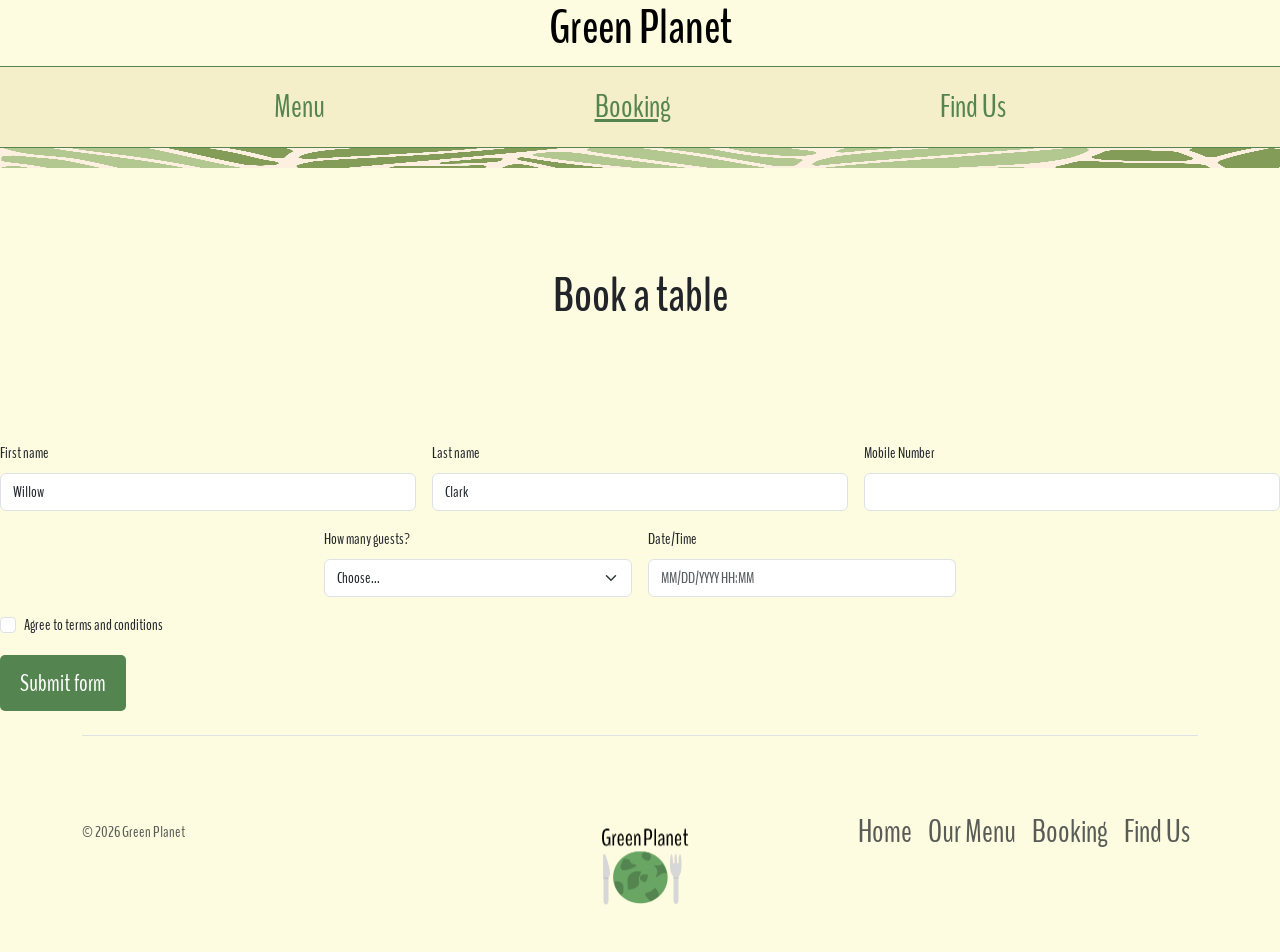
<file: booking.html>
<!DOCTYPE html>
<html lang="en">

<head>
  <meta charset="UTF-8">
  <meta http-equiv="X-UA-Compatible" content="IE=edge">
  <meta name="viewport" content="width=device-width, initial-scale=1.0">
  <link rel="stylesheet" href="css/bootstrap.min.css">
  <!--Google font link for the writing-->
  <link rel="preconnect" href="https://fonts.googleapis.com">
  <link rel="preconnect" href="https://fonts.gstatic.com" crossorigin>
  <link href="https://fonts.googleapis.com/css2?family=BenchNine:wght@300;400;700&display=swap" rel="stylesheet">
  <link rel="stylesheet" href="css/styles.css">



  <title>Green Planet</title>
</head>







<body>
  <header>
    <div class="page-header-bar text-center">
      <h1 class="benchnine-bold"><a id="page-title" href="index.html">Green Planet</a></h1>
    </div>
    <nav class="navbar navbar-expand-lg">
      <div class="container-fluid">
        <button class="navbar-toggler" type="button" data-bs-toggle="collapse" data-bs-target="#navbarSupportedContent"
          aria-controls="navbarSupportedContent" aria-expanded="false" aria-label="Toggle navigation">
          <span class="navbar-toggler-icon"></span>
        </button>
        <div class="collapse navbar-collapse" id="navbarSupportedContent">
          <ul class="navbar-nav w-100 me-auto mb-2 mb-lg-0 justify-content-evenly">
            <li class="nav-item">
              <a class="nav-link" aria-current="page" href="menu.html">Menu</a>
            </li>
            <li class="nav-item">
              <a class="nav-link underline" href="booking.html">Booking</a>
            </li>
            <li class="nav-item">
              <a class="nav-link" href="find-us.html">Find Us</a>
            </li>
          </ul>
        </div>
      </div>
    </nav>
  </header>

  <img src="./images/leaf_texture.jpeg" class="row texture-break d-block w-100" alt="...">

  <h1 class="benchnine-bold text-center booking-h1">Book a table</h1>


  <form class="row booking-form g-3 needs-validation" novalidate>
    <div class="col-md-4">
      <label for="validationCustom01" class="form-label">First name</label>
      <input type="text" class="form-control" id="validationCustom01" value="Willow" required>
      <div class="valid-feedback">
        Looks good!
      </div>
    </div>
    <div class="col-md-4">
      <label for="validationCustom02" class="form-label">Last name</label>
      <input type="text" class="form-control" id="validationCustom02" value="Clark" required>
      <div class="valid-feedback">
        Looks good!
      </div>
    </div>
    <div class="col-md-4">
      <label for="validationCustom03" class="form-label">Mobile Number</label>
      <input type="text" class="form-control" id="validationCustom03" required>
      <div class="invalid-feedback">
        Please provide a valid mobile number.
      </div>
    </div>
    <div class="col-md-3">
      <label for="validationCustom04" class="form-label">How many guests?</label>
      <select class="form-select" id="validationCustom04" required>
        <option selected disabled value="">Choose...</option>
        <option>1</option>
        <option>2</option>
        <option>3</option>
        <option>4</option>
        <option>5</option>
        <option>6</option>
        <option>7</option>
        <option>8</option>
      </select>
      <div class="invalid-feedback">
        Please select a valid number of guests.
      </div>
    </div>
    <div class="col-md-3">
      <label for="validationCustom05" class="form-label">Date/Time</label>
      <input type="text" class="form-control date-input" placeholder="MM/DD/YYYY HH:MM" id="validationCustom05" required>
      <div class="invalid-feedback">
        Please provide a valid date and time.
      </div>
    </div>
    <div class="col-12">
      <div class="form-check">
        <input class="form-check-input" type="checkbox" value="" id="invalidCheck" required>
        <label class="form-check-label" for="invalidCheck">
          Agree to terms and conditions
        </label>
        <div class="invalid-feedback">
          You must agree before submitting.
        </div>
      </div>
    </div>
    <div class="col-12">
      <button class="btn btn-primary booking-form-submit" type="submit">Submit form</button>
    </div>
  </form>

  <div class="container footer-container">
    <footer class="d-flex flex-wrap justify-content-between align-items-center py-3 my-4 border-top">
      <p class="col-md-4 mb-0 text-body-secondary">
        &copy; 2026 Green Planet
      </p>
      <a href="/"
        class="col-md-4 d-flex align-items-center justify-content-center mb-3 mb-md-0 me-md-auto link-body-emphasis text-decoration-none"
        aria-label="Bootstrap">
        <img src="./images/logo.png" class="" width="100" height="160" aria-hidden="true">
      </a>
      <ul class="nav col-md-4 justify-content-end">
        <li class="nav-item">
          <a href="/" class="nav-link px-2 text-body-secondary">Home</a>
        </li>
        <li class="nav-item">
          <a href="menu.html" class="nav-link px-2 text-body-secondary">Our Menu</a>
        </li>
        <li class="nav-item">
          <a href="booking.html" class="nav-link px-2 text-body-secondary">Booking</a>
        </li>
        <li class="nav-item">
          <a href="find-us.html" class="nav-link px-2 text-body-secondary">Find Us</a>
        </li>
      </ul>
    </footer>
  </div>


  <script src="js/bootstrap.min.js"></script>
</body>














</html>
</file>
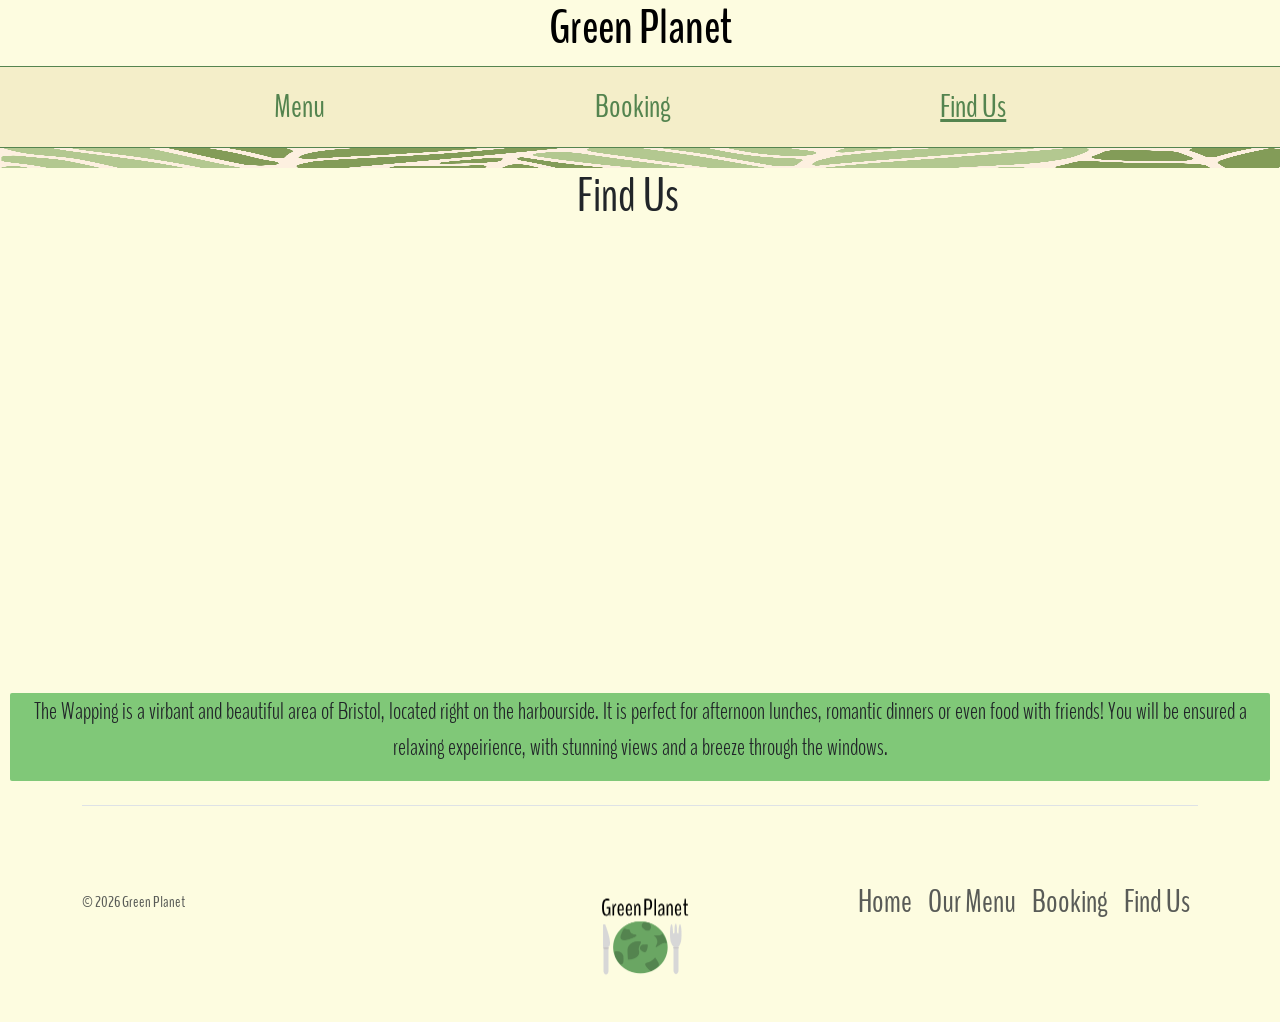
<file: find-us.html>
<!DOCTYPE html>
<html lang="en">

<head>
    <meta charset="UTF-8">
    <meta http-equiv="X-UA-Compatible" content="IE=edge">
    <meta name="viewport" content="width=device-width, initial-scale=1.0">
    <link rel="stylesheet" href="css/bootstrap.min.css">
    <!--Google font link for the writing-->
    <link rel="preconnect" href="https://fonts.googleapis.com">
    <link rel="preconnect" href="https://fonts.gstatic.com" crossorigin>
    <link href="https://fonts.googleapis.com/css2?family=BenchNine:wght@300;400;700&display=swap" rel="stylesheet">
    <link rel="stylesheet" href="css/styles.css">



    <title>Green Planet</title>
</head>







<body>
    <header>
        <div class="page-header-bar text-center">
            <h1 class="benchnine-bold"><a id="page-title" href="index.html">Green Planet</a></h1>
        </div>
        <nav class="navbar navbar-expand-lg">
            <div class="container-fluid">
                <button class="navbar-toggler" type="button" data-bs-toggle="collapse" data-bs-target="#navbarSupportedContent"
                    aria-controls="navbarSupportedContent" aria-expanded="false" aria-label="Toggle navigation">
                    <span class="navbar-toggler-icon"></span>
                </button>
                <div class="collapse navbar-collapse" id="navbarSupportedContent">
                    <ul class="navbar-nav w-100 me-auto mb-2 mb-lg-0 justify-content-evenly">
                        <li class="nav-item">
                            <a class="nav-link" aria-current="page" href="menu.html">Menu</a>
                        </li>
                        <li class="nav-item">
                            <a class="nav-link" href="booking.html">Booking</a>
                        </li>
                        <li class="nav-item">
                            <a class="nav-link underline" href="find-us.html">Find Us</a>
                        </li>
                    </ul>
                </div>
            </div>
        </nav>
    </header>

    <img src="./images/leaf_texture.jpeg" class="row texture-break d-block w-100" alt="...">
    <div class="row page-container container-fluid text-center">
        <h1 class="find-us-h1">Find Us</h1>
        <iframe
            src="https://www.google.com/maps/embed?pb=!1m18!1m12!1m3!1d739.2795072683641!2d-2.5997443989800617!3d51.446589489368264!2m3!1f0!2f0!3f0!3m2!1i1024!2i768!4f13.1!3m3!1m2!1s0x48718dd4f41eef55%3A0xed3f6daaa70af47!2sWapping%20Wharf%2C%20Bristol!5e0!3m2!1sen!2suk!4v1774375921640!5m2!1sen!2suk"
            width="600" height="450" style="border:0;" allowfullscreen="" loading="lazy"
            referrerpolicy="no-referrer-when-downgrade"></iframe>
    </div>

    <div class="row find-us-container">
        <p class="col fine-us-text benchnine-light fine-us-slide-left">
            The Wapping is a virbant and beautiful area of Bristol, located right on the harbourside. 
            It is perfect for afternoon lunches, romantic dinners or even food with friends! You will be ensured a 
            relaxing expeirience, with stunning views and a breeze through the windows.
        </p>
    </div>

    <div class="container footer-container">
        <footer class="d-flex flex-wrap justify-content-between align-items-center py-3 my-4 border-top">
            <p class="col-md-4 mb-0 text-body-secondary">
                &copy; 2026 Green Planet
            </p>
            <a href="/"
                class="col-md-4 d-flex align-items-center justify-content-center mb-3 mb-md-0 me-md-auto link-body-emphasis text-decoration-none"
                aria-label="Bootstrap">
                <img src="./images/logo.png" class="" width="100" height="160" aria-hidden="true">
            </a>
            <ul class="nav col-md-4 justify-content-end">
                <li class="nav-item">
                    <a href="/" class="nav-link px-2 text-body-secondary">Home</a>
                </li>
                <li class="nav-item">
                    <a href="menu.html" class="nav-link px-2 text-body-secondary">Our Menu</a>
                </li>
                <li class="nav-item">
                    <a href="booking.html" class="nav-link px-2 text-body-secondary">Booking</a>
                </li>
                <li class="nav-item">
                    <a href="find-us.html" class="nav-link px-2 text-body-secondary">Find Us</a>
                </li>
            </ul>
        </footer>
    </div>



    
    <script src="js/bootstrap.min.js"></script>
</body>




</html>
</file>
<file: css/styles.css>
.benchnine-light {
    font-family: "BenchNine", sans-serif;
    font-weight: 300;
    font-style: normal;
}

.benchnine-regular {
    font-family: "BenchNine", sans-serif;
    font-weight: 400;
    font-style: normal;
}

.benchnine-bold {
    font-family: "BenchNine", sans-serif;
    font-weight: 700;
    font-style: normal;
}

* {
    font-family: "BenchNine", sans-serif;
}

body {
    background: #fdfce0;
}

a {
    color: black;
}

#page-title {
    text-decoration: none;
}

h1 {
    font-size: xxx-large;
}

.about-us-container {
    margin: 0;
    margin-top: 10px;
    margin-bottom: 5px;
}

.about-us-text {
    font-size: x-large;
    text-align: left;
    background: #80c878;
    padding: 6px;
    border-radius: 5px;
    text-align: center;
}

.texture-break {
    height: 20px;
    margin: 0;
}

nav {
    background: #f4eec9;
    border-top: 1px solid #54844f;
    border-bottom: 1px solid #54844f;
}

.nav-link {
    font-size: xx-large;
    font-family: "BenchNine", sans-serif;
    color: #54844f;
}

.underline {
    text-decoration: underline;
}

.booking-form {
    margin-top: 20px;
    margin-bottom: 20px;
    display: flex;
    justify-content: center;
}

.booking-h1 {
    margin-top: 100px;
    margin-bottom: 100px;
}

.booking-form-submit {
    background: #54844f;
    border: none;
    padding: 10px 20px;
    font-size: x-large;
    color: white;
    border-radius: 5px;
}

.carousel {
    width: 50%;
    margin: 0 auto;
}

.find-us-container {
    margin: 0;
    margin-top: 10px;
    margin-bottom: 5px;
    margin-left: 10px;
    margin-right: 10px;
}

.find-us-container {
        font-size: x-large;
        text-align: left;
        background: #80c878;
        border-radius: 2px;
        text-align: center;
}

@media (max-width: 768px) {
    .carousel {
        width: 100%;
    }
}
</file>
